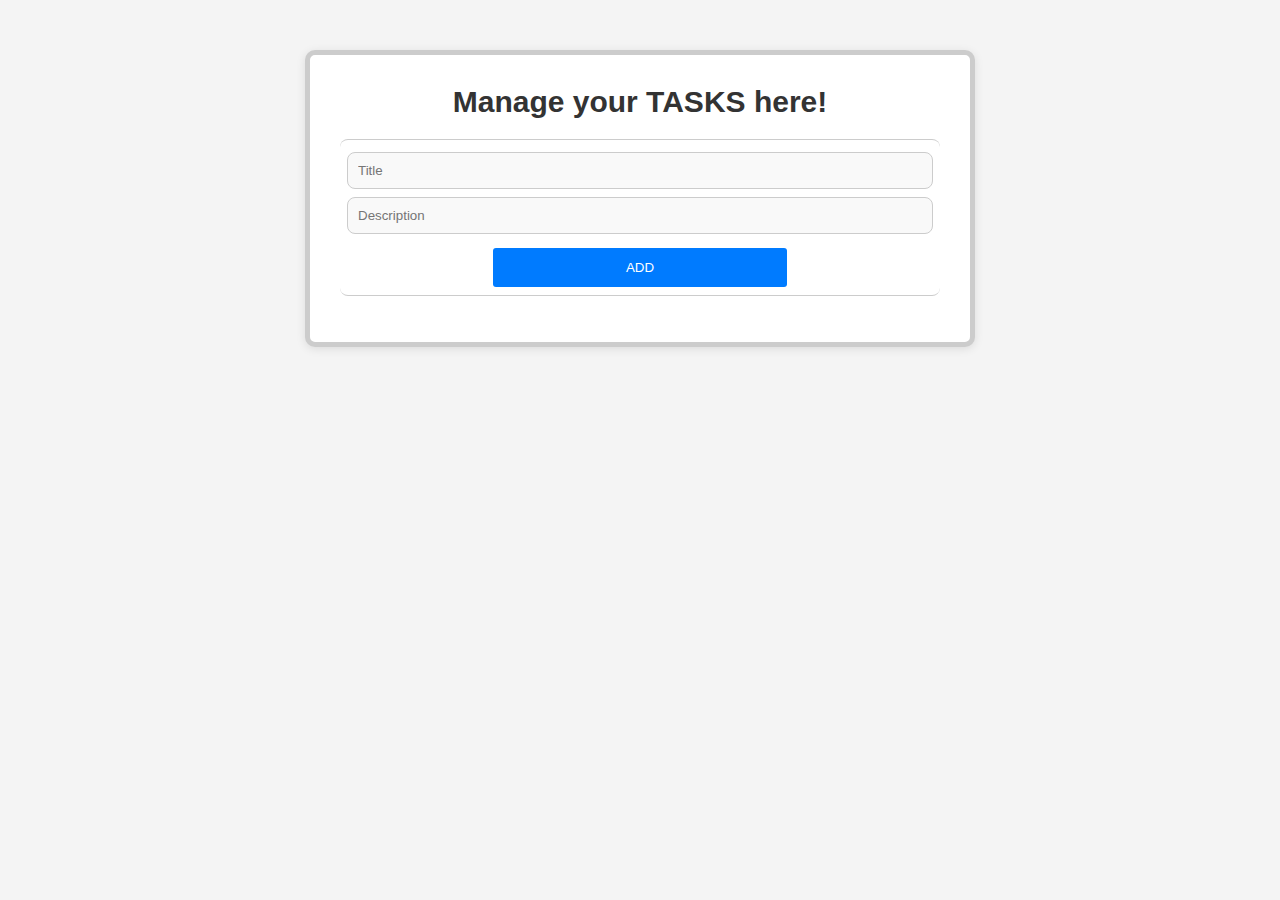
<file: index.html>
<!DOCTYPE html>
<html lang="en">
<head>
	<meta charset="UTF-8">
	<meta http-equiv="X-UA-Compatible" content="IE=edge">
	<meta name="viewport" content="width=device-width, initial-scale=1.0">
	<link rel="stylesheet" href="main.css">
	<title>Task Management Application</title>
</head>
<body>
	
	<div class="container">
		
		<div class="todo_list">
		  <h1>Manage your TASKS here!</h1>
		  <div class="create_new_todo">
			<input type="text" class="name" placeholder="Title">
			<input type="text" class="message" placeholder="Description">
			<button class="add">ADD</button>
		  </div>
		  <div class="wrapper">
			<ul class="todos"></ul>
		  </div>
		</div>
	  </div>
	  <script src="main.js"></script>
</body>
</html>
</file>
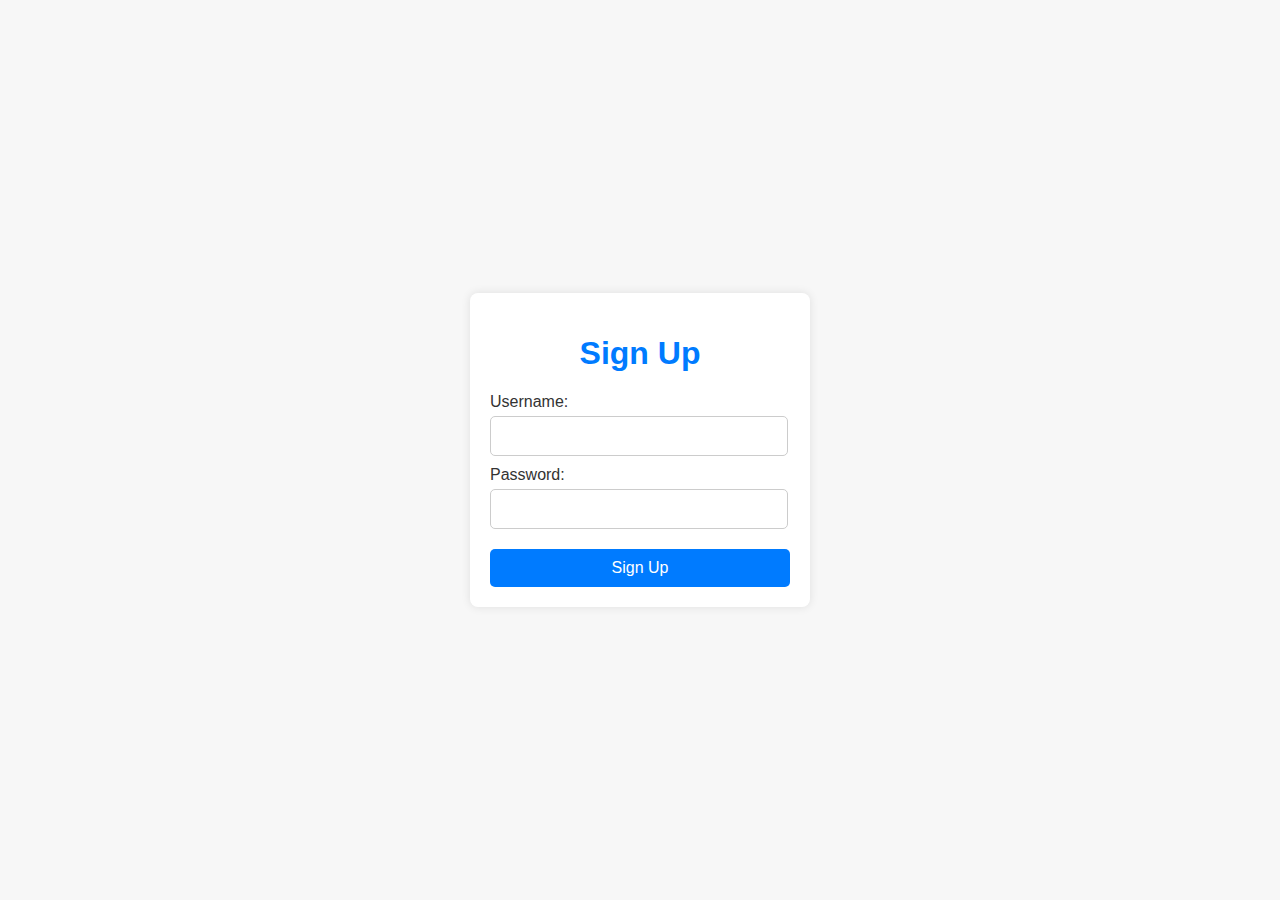
<file: login.html>
<!DOCTYPE html>
<html lang="en">
<head>
    <meta charset="UTF-8">
    <meta name="viewport" content="width=device-width, initial-scale=1.0">
    
    <style>
        body {
            font-family: Arial, sans-serif;
            background-color: #f7f7f7;
            margin: 0;
            padding: 0;
            display: flex;
            justify-content: center;
            align-items: center;
            height: 100vh;
        }

        .container {
            width: 300px;
            background: #fff;
            padding: 20px;
            border-radius: 8px;
            box-shadow: 0 0 10px rgba(0, 0, 0, 0.1);
        }

        h1 {
            text-align: center;
            color: #007BFF;
        }

        form {
            text-align: left;
        }

        label {
            display: block;
            margin-top: 10px;
            color: #333;
        }

        input {
            width: 92%;
            padding: 10px;
            margin-top: 5px;
            border: 1px solid #ccc;
            border-radius: 5px;
            font-size: 16px;
        }

        button {
            background-color: #007BFF;
            color: #fff;
            padding: 10px;
            border: none;
            cursor: pointer;
            width: 100%;
            margin-top: 20px;
            border-radius: 5px;
            font-size: 16px;
        }

        button:hover {
            background-color: #0056b3;
        }

        .hidden {
            display: none;
        }
    </style>
</head>
<body>
    <div class="container">
        
        <form id="signupForm">
            <h1>Sign Up</h1>
            <label for="newUsername">Username:</label>
            <input type="text" id="newUsername" name="newUsername" required>
            <label for="newPassword">Password:</label>
            <input type="password" id="newPassword" name="newPassword" required>
            <button type="button" onclick="signUp()">Sign Up</button>
        </form>

        
        <form id="signInForm" class="hidden">
            <h1>Sign In</h1>
            <label for="username">Username:</label>
            <input type="text" id="username" name="username" required>
            <label for="password">Password:</label>
            <input type="password" id="password" name="password" required>
            <button type="button" onclick="signIn()">Sign In</button>
        </form>
    </div>

    <script>
        let users = [];
        const signUpForm = document.getElementById("signupForm");
        const signInForm = document.getElementById("signInForm");

        function signUp() {
            const newUsername = document.getElementById("newUsername").value;
            const newPassword = document.getElementById("newPassword").value;

            const isUsernameTaken = users.some(user => user.username === newUsername);

            if (isUsernameTaken) {
                alert("Username is already taken. Please choose a different username.");
            } else {
                users.push({ username: newUsername, password: newPassword });
                alert("Sign-up successful! You can now sign in with your new account.");
                signUpForm.classList.add("hidden");
                signInForm.classList.remove("hidden");
            }
        }

        function signIn() {
            const username = document.getElementById("username").value;
            const password = document.getElementById("password").value;

            const user = users.find(user => user.username === username && user.password === password);

            if (user) {
                window.location.href = "https://task-management-app-aj3y.onrender.com/";
            } else {
                alert("Invalid username or password. Please try again.");
            }
        }
    </script>
</body>
</html>
</file>
<file: main.css>
body {
    font-family: Arial, sans-serif;
    /* background-image: url("img_you22.jpg"); */
    background-color: #f4f4f4; /* Light Gray background */
    margin: 0;
    padding: 0;
}

.container {
    max-width: 1000px;
    margin: 0 auto;
    padding-top: 50px;
}

.todo_list {
    max-width: 600px;
    margin: 0 auto 40px;
    background-color: #fff; /* White background */
    padding: 30px;
    border-radius: 10px;
    box-shadow: 0 2px 10px 0 rgba(0, 0, 0, 0.1); /* Subtle shadow */
    border: solid #ccc 5px; /* Light Gray border */
}

h1 {
    text-align: center;
    margin-top: 0;
    margin-bottom: 20px;
    color: #333; /* Dark Gray text */
    font-size: 30px;
}

.create_new_todo {
    text-align: center;
    border-bottom: #ccc solid 1px; /* Light Gray border */
    border-top: #ccc solid 1px; /* Light Gray border */
    border-radius: 8px;
    padding: 8px 0;
}

input[type="text"] {
    width: 94%;
    padding: 10px;
    color: #333; /* Dark Gray text */
    background-color: #f9f9f9; /* Very Light Gray background */
    border: solid #ccc 1px; /* Light Gray border */
    border-radius: 8px;
}

button {
    margin-top: 10px;
    width: 49%;
    padding: 12px;
    cursor: pointer;
    background-color: #007BFF; /* Corporate Blue button */
    color: #fff; /* White text */
    border: none;
    border-radius: 3px;
}

.todos {
    list-style: none;
    padding-left: 0;
}

.todos li {
    margin-bottom: 5px;
    border: 1px solid #ccc; /* Light Gray border */
    padding: 10px;
    border-radius: 8px;
    background-color: #f9f9f9; /* Very Light Gray background */
}

.todos li:not(:last-child) {
    border: 1px solid #ccc; /* Light Gray border */
    padding: 10px;
}

todos label {
    color: #333; /* Dark Gray text */
}

p {
    color: #333; /* Dark Gray text */
}

.todos fieldset {
    align-items: center;
    background-color: #fff; /* White background */
    border: solid #ccc 1px; /* Light Gray border */
    border-radius: 10px;
}

.todos input[type='text'] {
    color: #333; /* Dark Gray text */
    background-color: #f9f9f9; /* Very Light Gray background */
    border: solid #ccc 1px; /* Light Gray border */
    border-radius: 8px;
}

.todos input[type='text']:focus {
    background-color: #f3f1f8; /* Lighter Gray on focus */
}

.btn2 {
    margin-left: 6px;
}

.edit, .remove, .add {
    border: none;
}

.name, .message {
    border-radius: 8px;
    border: none;
    margin: 4px;
    border-bottom: #333 solid 1px; /* Dark Gray bottom border */
    border-top: #333 solid 1px; /* Dark Gray top border */
}
</file>
